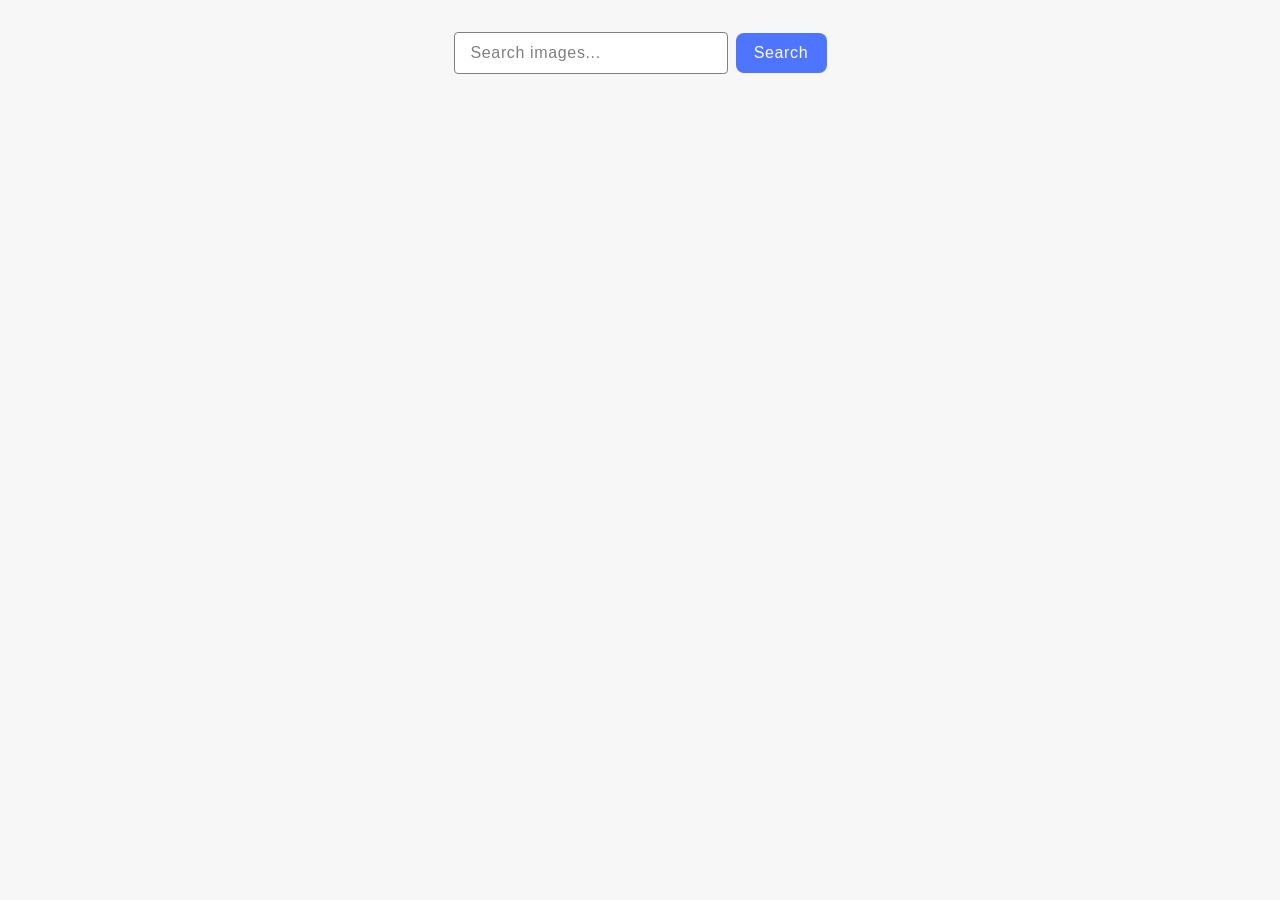
<file: src/index.html>
<!DOCTYPE html>
<html lang="en">
  <head>
    <meta charset="UTF-8" />
    <link rel="icon" type="image/svg+xml" href="/favicon.svg" />
    <meta name="viewport" content="width=device-width, initial-scale=1.0" />
    <title>goit-js-hw-12-ev</title>
    <link rel="stylesheet" href="./css/styles.css" />
  </head>
  <body>
    <main>
      <form class="form">
        <label>
          <input
            type="text"
            name="search-text"
            placeholder="Search images..."
            required
          />
        </label>
        <button type="submit">Search</button>
      </form>
      <div class="gallery-container">
        <ul class="gallery"></ul>
        <div class="loader-btn-cont">
          <button type="button" class="load-more-btn hidden">Load more</button>
          <span class="loader hidden"></span>
        </div>
      </div>
    </main>

    <script type="module" src="./main.js"></script>
  </body>
</html>
</file>
<file: src/css/styles.css>
/**
  |============================
  | include css partials with
  | default @import url()
  |============================
*/
/* Common styles */
@import url('./reset.css');
@import url('./base.css');
@import url('./container.css');
@import url('./animations.css');

/* Sections style */
@import url('./loader.css');
</file>
